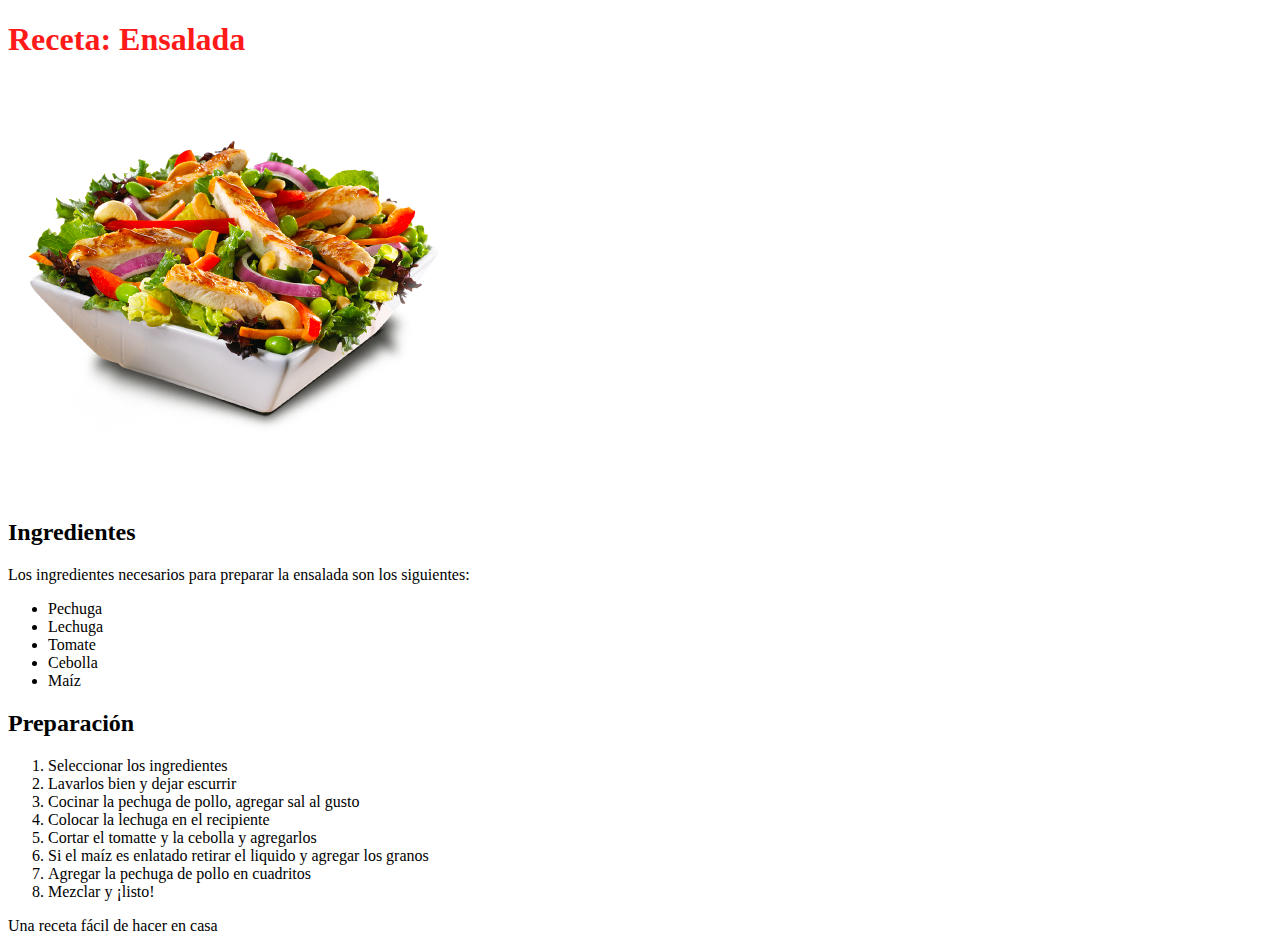
<file: ejercicio-html-y-css/index.html>
<!DOCTYPE html>
<html>
    <head>
        <meta charset="utf-8">
        <title>Mi Recerta</title>
        <link rel="stylesheet" href="./estilos.css"/>
    </head>
    <body> 
       <div class="contenido">
        <h1>Receta: Ensalada</h1>
        <img src="salad.png" alt="Ensalada ejemplo">
        <h2>Ingredientes</h2>
        <p>Los ingredientes necesarios para preparar la ensalada son los siguientes:</p>
        <ul>
            <li>Pechuga</li>
            <li>Lechuga</li>
            <li>Tomate</li>
            <li>Cebolla</li>
            <li>Maíz</li>
        </ul>
        <h2>Preparación</h2>
        <ol>
            <li>Seleccionar los ingredientes</li>
            <li>Lavarlos bien y dejar escurrir</li>
            <li>Cocinar la pechuga de pollo, agregar sal al gusto</li>
            <li>Colocar la lechuga en el recipiente</li>
            <li>Cortar el tomatte y la cebolla y agregarlos</li>
            <li>Si el maíz es enlatado retirar el liquido y agregar los granos</li>
            <li>Agregar la pechuga de pollo en cuadritos</li>
            <li>Mezclar y ¡listo!</li>
        </ol>
        <p>Una receta fácil de hacer en casa</p>
        </div>
    </body>
</h
</file>
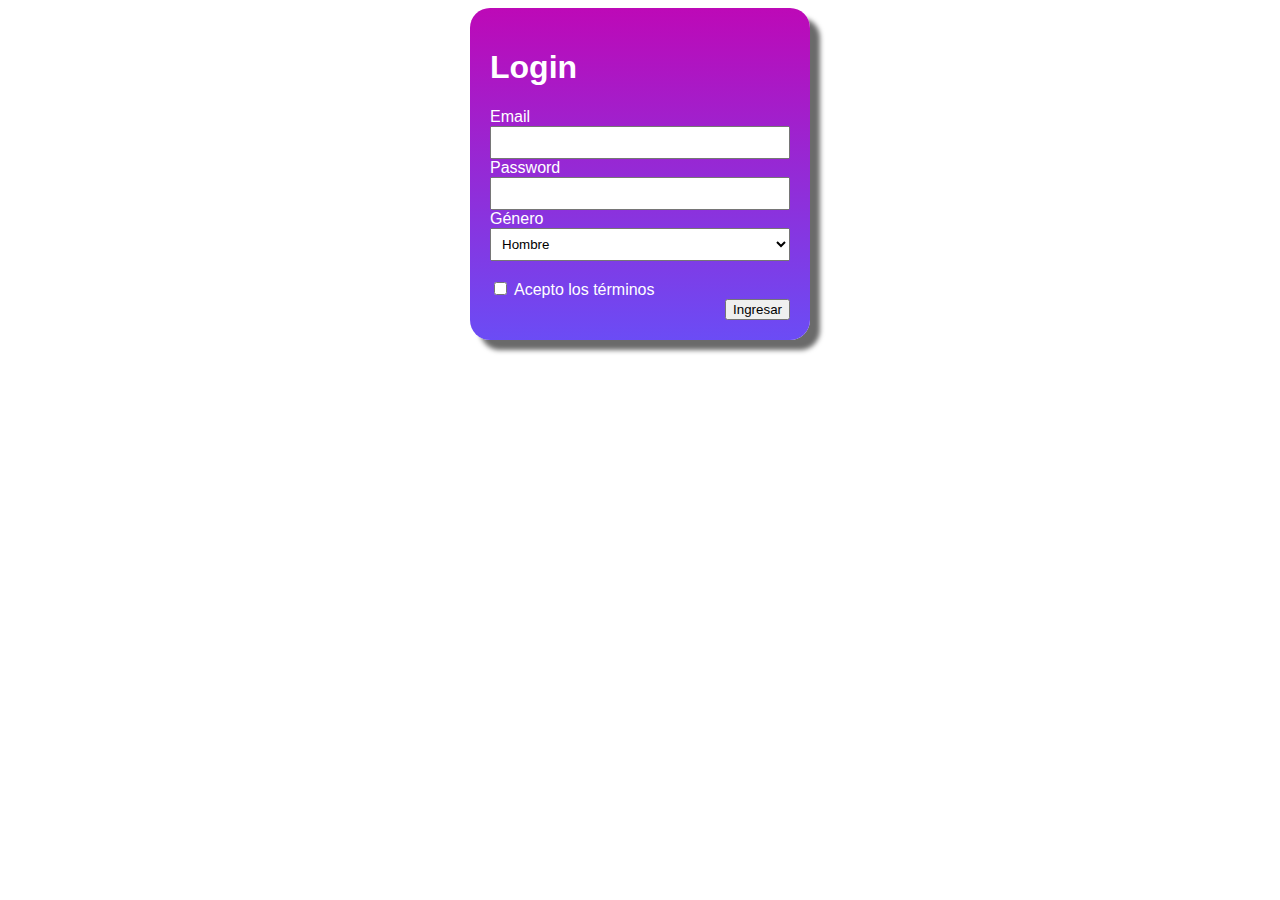
<file: ejercicio2-html-y-css/index.html>
<!DOCTYPE html>
<html lang="en">
<head>
    <meta charset="UTF-8">
    <meta http-equiv="X-UA-Compatible" content="IE=edge">
    <meta name="viewport" content="width=device-width, initial-scale=1.0">
    <title>Login</title>
    <link rel="stylesheet" href="./styles.css"/>
</head>
<body>
        <form class="form">
        <h1>Login</h1>
    
        <label for="email">Email</label>
        <input type="text" id="email" name="email">
    
        <label for="password">Password</label>
        <input type="password" id="password" name="password">
    <div class ="genero">
        <label for="Género">Género</label>
        <select id="Género" name="Género">
            <option value="Hombre">Hombre</option>
            <option value="Mujer">Mujer</option>
        </select>
    </div>
        <br>
        <input type="checkbox" id="terms" name="terms">
        <label id="terms2" for="terms">Acepto los términos</label>
        <br>
        <div class="button">  
        <button type="submit">Ingresar</button>
        </div></form>
</body>
</html>
</file>
<file: ejercicio-html-y-css/estilos.css>
h1 {
    color: #ff1a1a;
  };

.contenido {
    background-color: #cf9d15cb;
};
</file>
<file: ejercicio2-html-y-css/styles.css>
.form{
    width: 300px;
    margin: 0 auto;
    border-radius: 20px;
    padding: 20px;
    border-radius: 20 px;
    background: linear-gradient(#bd09b7,#6b4cf5);
    box-shadow: 10px 10px 5px rgb(106, 106, 106);
    position: ;
}

h1, label {
    font-family: 'Segoe UI', Tahoma, Geneva, Verdana, sans-serif;
    color: white;
}
#email, #password,#Género {
    font-family: 'Segoe UI', Tahoma, Geneva, Verdana, sans-serif;
    width: 100%;
    padding: 7px;
    box-sizing: border-box;
}

.genero {
    width: 100%;
}

button{
    font-family: 'Segoe UI', Tahoma, Geneva, Verdana, sans-serif;
    padding: 5px, 5px, 15px, 15px;
}
.button{
    text-align: right;
}

/* Adaptación Responsive (Mobile first) */

@media (max-width:500px){
    .form{
        width: 300px;
    }
}
@media (min-width:500px){
    .form{
        width: 300px;
    }
}
</file>
